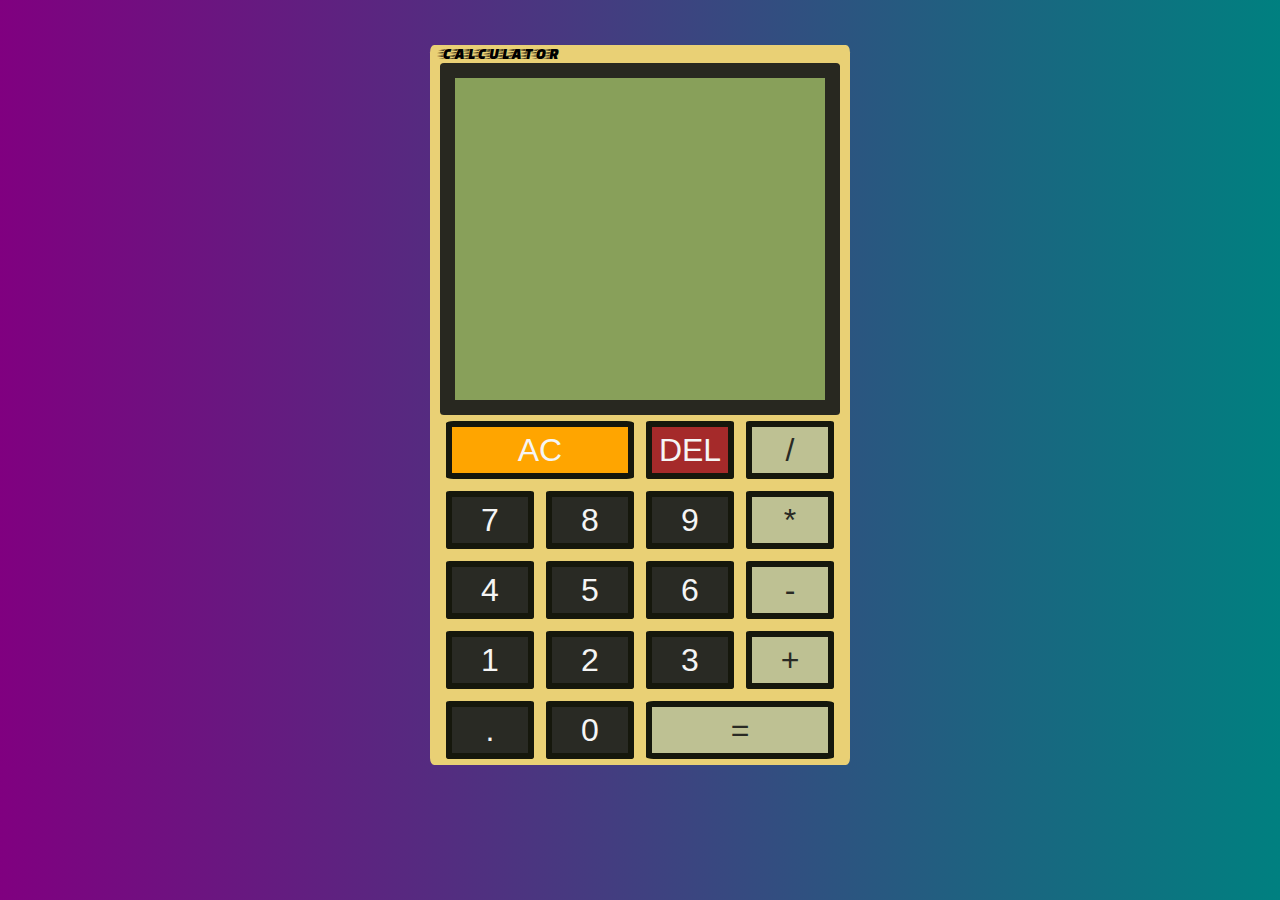
<file: jscalc.html>
<!DOCTYPE html>
<html>
  <head>
    <title>Javascript calculator</title>
    <meta charset="UTF-8" />
    <link
      href="https://fonts.googleapis.com/css2?family=Faster+One&display=swap"
      rel="stylesheet"
    />
    <link rel="stylesheet" href="jscalc.css" />
  </head>

  <body>
    <main>
      <div style="height: 5vh"></div>

      <div class="calculator-grid">
        <div class="logo">CALCULATOR</div>

        <div class="output">
          <div data-previous-operand class="previous-operand"></div>
          <div data-current-operand class="current-operand"></div>
        </div>

        <button data-all-clear class="span-two ac-btn">AC</button>
        <button data-delete class="span-one del-btn">DEL</button>
        <button data-operation class="span-one oper">/</button>
        <button data-number class="span-one num">7</button>
        <button data-number class="span-one num">8</button>
        <button data-number class="span-one num">9</button>
        <button data-operation class="span-one oper">*</button>
        <button data-number class="span-one num">4</button>
        <button data-number class="span-one num">5</button>
        <button data-number class="span-one num">6</button>
        <button data-operation class="span-one oper">-</button>
        <button data-number class="span-one num">1</button>
        <button data-number class="span-one num">2</button>
        <button data-number class="span-one num">3</button>
        <button data-operation class="span-one oper">+</button>
        <button data-number class="span-one num">.</button>
        <button data-number class="span-one num">0</button>
        <button data-equals class="span-two oper">=</button>
      </div>
    </main>

    <script src="jscalc.js"></script>
  </body>
</html>
</file>
<file: jscalc.css>
/*@font-face {
  font-family: "Segment7";
  src: url("fonts/Segment7.ttf.woff") format("woff"),
    url("fonts/Segment7.ttf.svg#Segment7") format("svg"),
    url("fonts/Segment7.ttf.eot"),
    url("fonts/Segment7.ttf.eot?#iefix") format("embedded-opentype");
  font-weight: normal;
  font-style: normal;
}*/

@font-face {
  font-family: "Digital-Numbers";
  src: url("fonts/Digital-Numbers.ttf.woff") format("woff"),
    url("fonts/Digital-Numbers.ttf.svg#Digital-Numbers") format("svg"),
    url("fonts/Digital-Numbers.ttf.eot"),
    url("fonts/Digital-Numbers.ttf.eot?#iefix") format("embedded-opentype");
  font-weight: normal;
  font-style: normal;
}

*,
*::before,
*::after {
  box-sizing: border-box;
  font-weight: normal;
  color: rgba(245, 245, 245, 1);
}

body {
  padding: 0;
  margin: 0;
  background: linear-gradient(to right, purple, teal);
}

.calculator-grid {
  margin: auto;
  background: rgba(233, 208, 117, 1);
  display: grid;
  justify-content: center;
  min-height: 80vh;
  max-height: 110vh;
  max-width: 420px;
  grid-template-columns: repeat(4, 100px);
  grid-template-rows: 15px minmax(140px, auto) repeat(5, 70px);
  border-radius: 1%;
}

.calculator-grid > button {
  cursor: pointer;
  font-size: 2rem;
  border: 6px solid rgba(21, 23, 12, 1);
  outline: none;
  margin: 6px;
}

.span-one {
  background-color: white;
  border-radius: 4%;
}

.span-two {
  grid-column: span 2;
  border-radius: 4%;
}

.num {
  background-color: rgba(41, 42, 36, 1);
}
.num:hover {
  background-color: grey;
}

.oper {
  background-color: rgba(190, 193, 147, 1);
  color: rgba(41, 42, 36, 1);
}
.oper:hover {
  background-color: grey;
}

.ac-btn {
  background-color: orange;
}

.ac-btn:hover {
  background-color: gold;
}

.del-btn {
  background-color: brown;
}

.del-btn:hover {
  background-color: red;
}

.output {
  border-radius: 1%;
  margin-top: 3px;
  border: 15px solid rgba(40, 40, 32, 1);
  grid-column: 1 / -1;
  background-color: rgba(136, 160, 90, 1);
  display: flex;
  align-items: flex-end;
  justify-content: space-around;
  flex-direction: column;
  padding: 10px;
  word-wrap: break-word;
  word-break: break-all;
}

.output .previous-operand {
  color: rgba(21, 34, 42, 1);
  font-size: 1.5rem;
  font-family: "Digital-Numbers";
}

.output .current-operand {
  color: rgba(21, 34, 42, 1);
  font-size: 2.5rem;
  font-family: "Digital-Numbers";
}

.logo {
  margin-top: 0px;
  background-color: rgba(233, 208, 117, 1);
  color: black;
  font-family: "Faster One", cursive;
}
</file>
